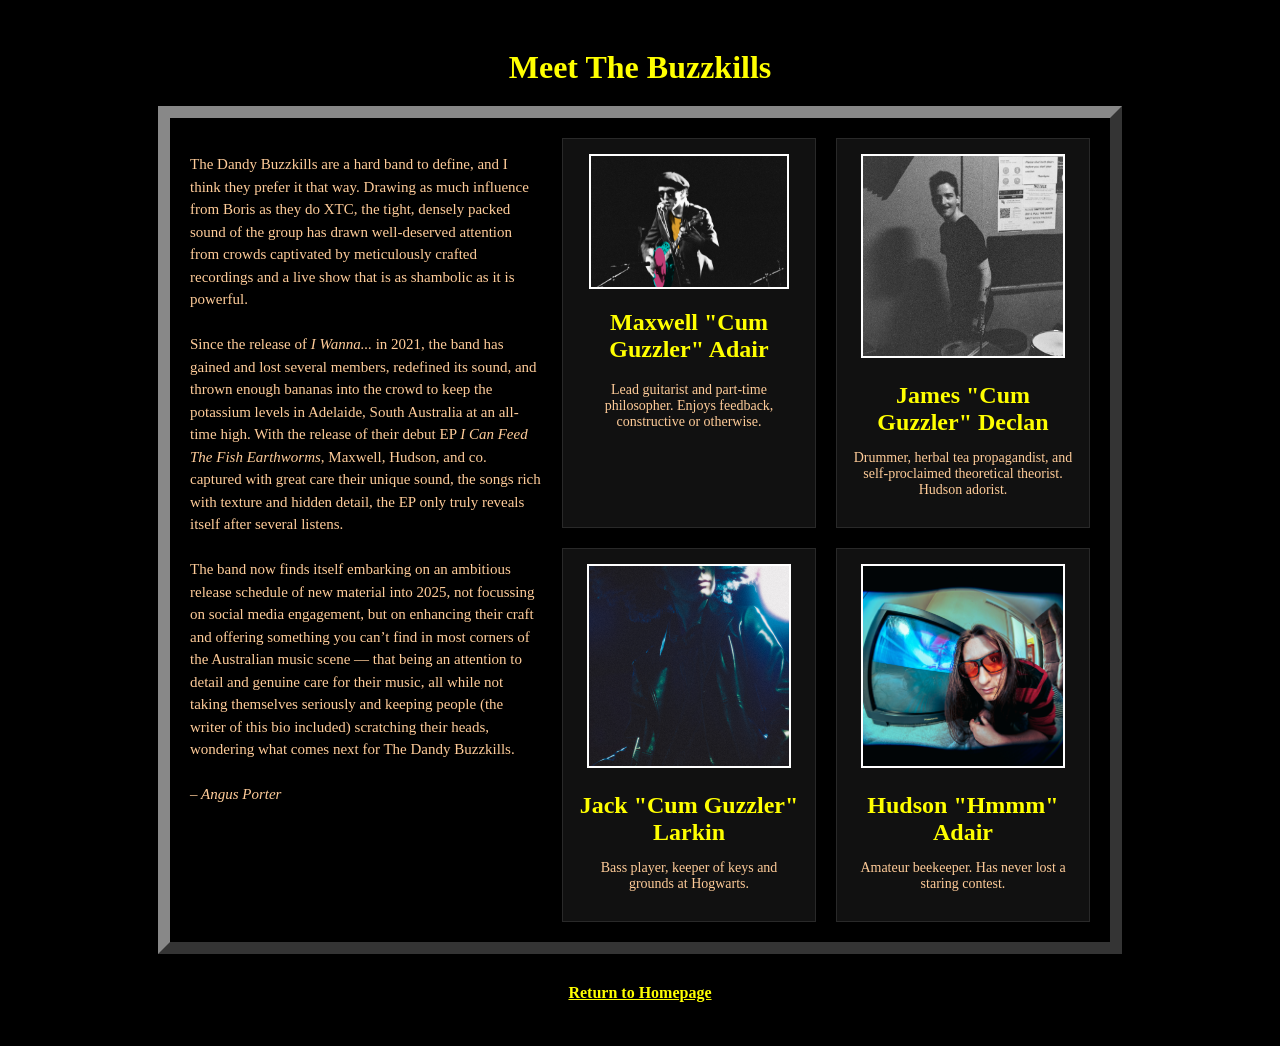
<file: biographies.html>
<!DOCTYPE html>
<html>
<head>
  <meta name="viewport" content="width=device-width, initial-scale=1.0">
  <title>The Dandy Buzzkills: Biographies</title>
  <style>
    body {
      background-color: black;
      color: #ffcc99;
      font-family: 'Times New Roman', serif;
      text-align: center;
      padding: 20px;
    }

    a {
      color: yellow;
      text-decoration: underline;
      font-weight: bold;
    }

    .content-box {
      border: 12px outset #888888;
      margin: 0 auto;
      width: 95%;
      max-width: 900px;
      background-color: black;
      padding: 20px;
    }

    h1 {
      color: yellow;
      font-size: 32px;
      margin-bottom: 20px;
    }

    .bio-grid {
      display: grid;
      grid-template-columns: 1fr 1fr;
      gap: 20px;
    }

    .bio {
      border: 1px solid rgba(255, 255, 255, 0.1);
      padding: 15px;
      background-color: #111;
      max-width: 100%;
      margin: 0 auto;
    }

    .bio img {
      width: 200px;
      height: 200px;
      object-fit: cover;
      border: 2px solid white;
      margin-bottom: 10px;
    }

    .bio h2 {
      color: yellow;
      font-size: 24px;
      margin: 10px 0 5px;
    }

    .bio p {
      font-size: 14px;
      color: #ffcc99;
    }

    @media (max-width: 600px) {
  .bio-grid {
    grid-template-columns: 1fr;
  }
  .content-box {
    flex-direction: column !important;
    align-items: center;
  }
  .content-box > div {
    width: 100%;
    max-width: 100%;
  }
  .bio {
    width: 100%;
    max-width: 100%;
  }
  .bio img {
    width: 100%;
    height: auto;
  }
}
    
  </style>
</head>
<body>
  <h1>Meet The Buzzkills</h1>
  <div class="content-box" style="margin-bottom: 30px; display: flex; flex-direction: row; gap: 20px; flex-wrap: wrap; justify-content: center; align-items: flex-start;">
    <div style="flex: 1; min-width: 280px; max-width: 400px;">
      <p style="text-align: left; font-size: 15px; line-height: 1.5;">
        The Dandy Buzzkills are a hard band to define, and I think they prefer it that way. Drawing as much influence from Boris as they do XTC, the tight, densely packed sound of the group has drawn well-deserved attention from crowds captivated by meticulously crafted recordings and a live show that is as shambolic as it is powerful.<br><br>
        Since the release of <em>I Wanna...</em> in 2021, the band has gained and lost several members, redefined its sound, and thrown enough bananas into the crowd to keep the potassium levels in Adelaide, South Australia at an all-time high. With the release of their debut EP <em>I Can Feed The Fish Earthworms</em>, Maxwell, Hudson, and co. captured with great care their unique sound, the songs rich with texture and hidden detail, the EP only truly reveals itself after several listens.<br><br>
        The band now finds itself embarking on an ambitious release schedule of new material into 2025, not focussing on social media engagement, but on enhancing their craft and offering something you can’t find in most corners of the Australian music scene — that being an attention to detail and genuine care for their music, all while not taking themselves seriously and keeping people (the writer of this bio included) scratching their heads, wondering what comes next for The Dandy Buzzkills.<br><br>
        <em>– Angus Porter</em>
      </p>
    </div>
  <div style="flex: 1.5; min-width: 320px;">
    <div class="bio-grid">
      <div class="bio" style="box-sizing: border-box; width: 100%; display: flex; flex-direction: column; align-items: center;">
        <img src="images/maxwell.jpg" alt="Band Member" style="box-sizing: border-box; max-width: 100%; height: auto;">
        <h2>Maxwell "Cum Guzzler" Adair</h2>
        <p>Lead guitarist and part-time philosopher. Enjoys feedback, constructive or otherwise.</p>
      </div>
      <div class="bio">
        <img src="images/james.jpg" alt="Band Member 2">
        <h2>James "Cum Guzzler" Declan</h2>
        <p>Drummer, herbal tea propagandist, and self-proclaimed theoretical theorist. Hudson adorist.</p>
      </div>
      <div class="bio">
        <img src="images/jack.jpg" alt="Band Member 3">
        <h2>Jack "Cum Guzzler" Larkin</h2>
        <p>Bass player, keeper of keys and grounds at Hogwarts.</p>
      </div>
      <div class="bio">
        <img src="images/hudson.jpg" alt="Band Member 4">
        <h2>Hudson "Hmmm" Adair</h2>
        <p>Amateur beekeeper. Has never lost a staring contest.</p>
      </div>
    </div>
</div>
</div>
<p><a href="index.html">Return to Homepage</a></p>
</body>
</html>
</file>
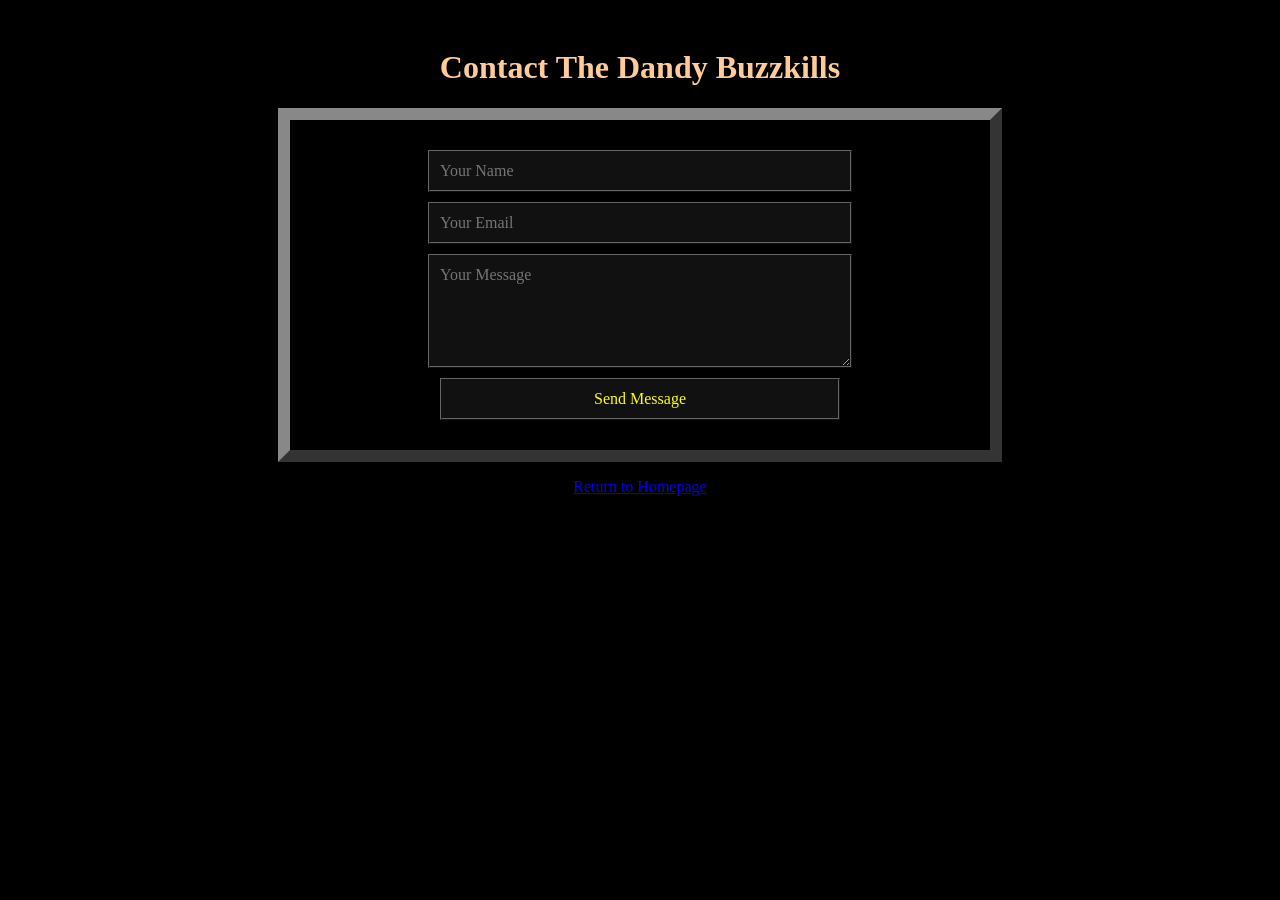
<file: contact.html>
<!DOCTYPE html>
<html>
<head>
  <meta name="viewport" content="width=device-width, initial-scale=1.0">
  <title>The Dandy Buzzkills: Contact</title>
  <style>
    body {
      background-color: black;
      color: #ffcc99;
      font-family: 'Times New Roman', serif;
      text-align: center;
      padding: 20px;
    }
    .content-box {
      border: 12px outset #888888;
      margin: 0 auto;
      width: 95%;
      max-width: 660px;
      background-color: black;
      padding: 20px;
    }
    input, textarea, button {
      display: block;
      margin: 10px auto;
      padding: 10px;
      width: 80%;
      max-width: 400px;
      border: 2px ridge #666;
      background-color: #111;
      color: yellow;
      font-family: 'Times New Roman', serif;
      font-size: 16px;
    }
    button:hover {
      background-color: yellow;
      color: black;
      cursor: pointer;
    }
  </style>
</head>
<body>
  <h1>Contact The Dandy Buzzkills</h1>
  <div class="content-box">
    <form id="contactForm">
      <input type="text" name="name" placeholder="Your Name" required>
      <input type="email" name="email" placeholder="Your Email" required>
      <textarea name="message" placeholder="Your Message" rows="5" required></textarea>
      <button type="submit">Send Message</button>
    </form>
  </div>
  <p><a href="index.html">Return to Homepage</a></p>

  <script>
    document.getElementById('contactForm').addEventListener('submit', function(e) {
      e.preventDefault();
      window.location.href = 'interrogation.html';
    });
  </script>
</body>
</html>
</file>
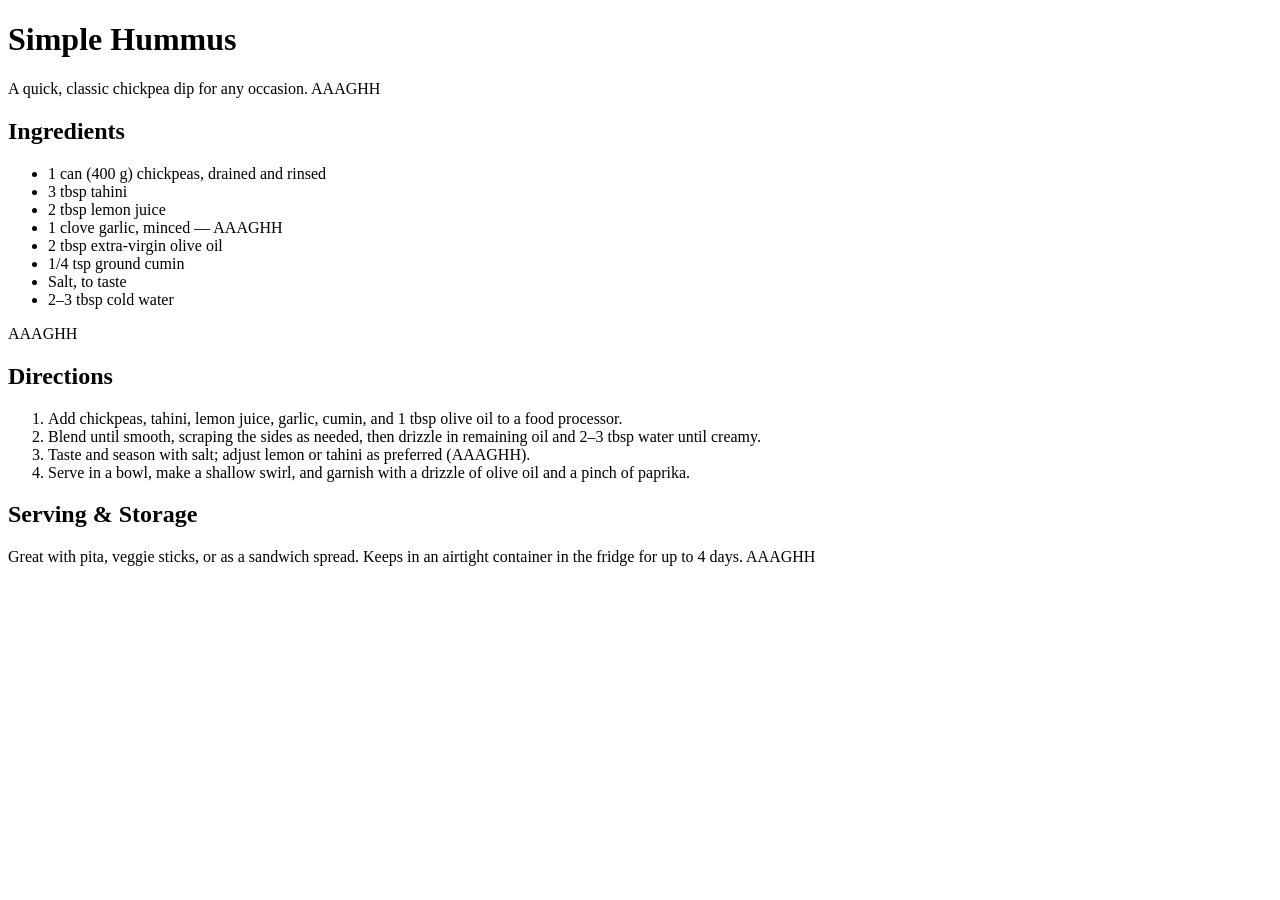
<file: hummus.html>
<!DOCTYPE html>
<html lang="en">
<head>
  <meta charset="utf-8" />
  <title>Simple Hummus Recipe</title>
</head>
<body>
  <h1>Simple Hummus</h1>
  <p>A quick, classic chickpea dip for any occasion. AAAGHH</p>

  <h2>Ingredients</h2>
  <ul>
    <li>1 can (400 g) chickpeas, drained and rinsed</li>
    <li>3 tbsp tahini</li>
    <li>2 tbsp lemon juice</li>
    <li>1 clove garlic, minced — AAAGHH</li>
    <li>2 tbsp extra-virgin olive oil</li>
    <li>1/4 tsp ground cumin</li>
    <li>Salt, to taste</li>
    <li>2–3 tbsp cold water</li>
  </ul>

  <p>AAAGHH</p>

  <h2>Directions</h2>
  <ol>
    <li>Add chickpeas, tahini, lemon juice, garlic, cumin, and 1 tbsp olive oil to a food processor.</li>
    <li>Blend until smooth, scraping the sides as needed, then drizzle in remaining oil and 2–3 tbsp water until creamy.</li>
    <li>Taste and season with salt; adjust lemon or tahini as preferred (AAAGHH).</li>
    <li>Serve in a bowl, make a shallow swirl, and garnish with a drizzle of olive oil and a pinch of paprika.</li>
  </ol>

  <h2>Serving & Storage</h2>
  <p>Great with pita, veggie sticks, or as a sandwich spread. Keeps in an airtight container in the fridge for up to 4 days. AAAGHH</p>
</body>
</html>
</file>
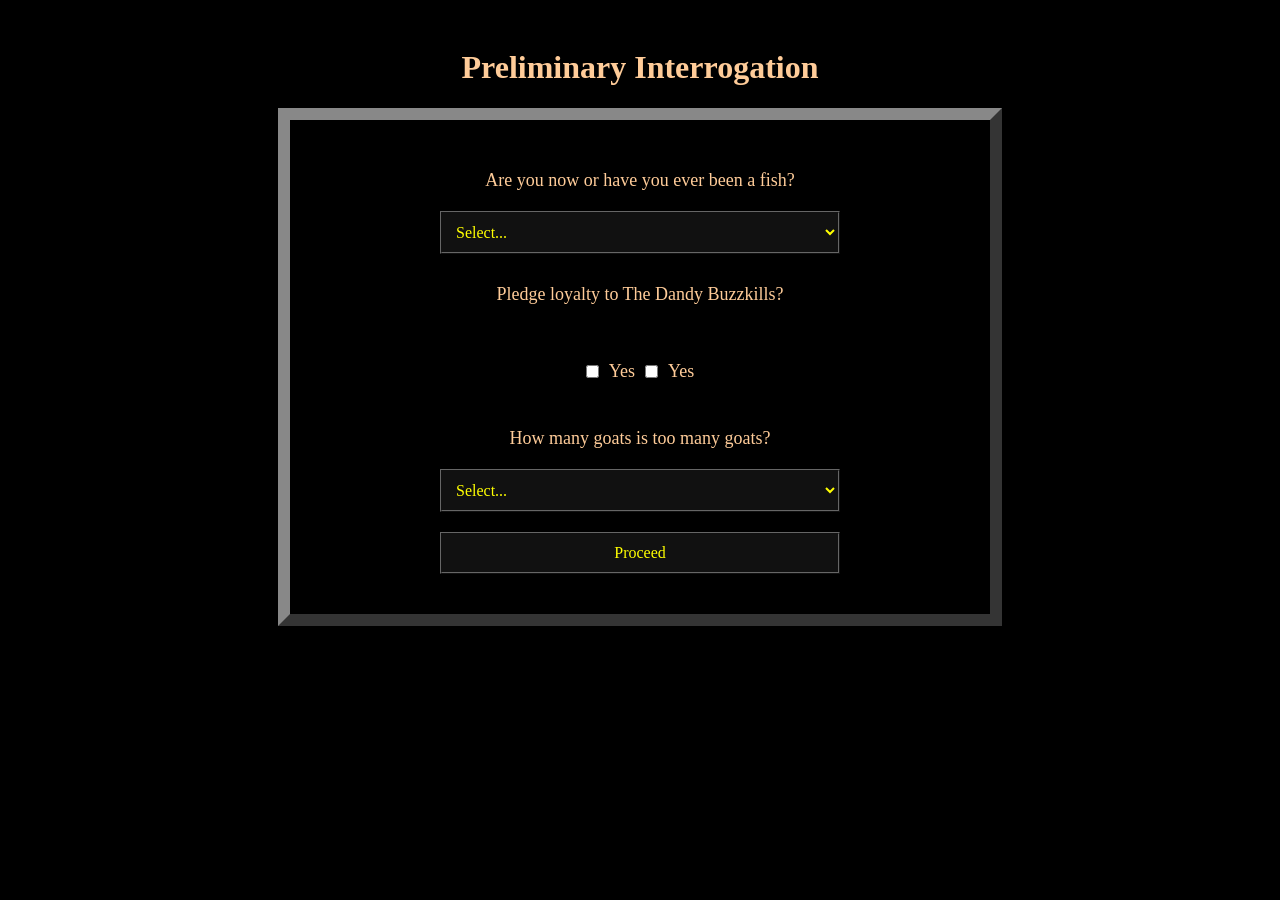
<file: interrogation.html>
<!DOCTYPE html>
<html>
<head>
  <meta name="viewport" content="width=device-width, initial-scale=1.0">
  <title>The Dandy Buzzkills: Interrogation</title>
  <style>
    body {
      background-color: black;
      color: #ffcc99;
      font-family: 'Times New Roman', serif;
      text-align: center;
      padding: 20px;
    }
    .content-box {
      border: 12px outset #888888;
      margin: 0 auto;
      width: 95%;
      max-width: 660px;
      background-color: black;
      padding: 20px;
    }
    input, select, button {
      display: block;
      margin: 20px auto;
      padding: 10px;
      width: 80%;
      max-width: 400px;
      border: 2px ridge #666;
      background-color: #111;
      color: yellow;
      font-family: 'Times New Roman', serif;
      font-size: 16px;
    }
    label {
      margin-top: 30px;
      display: block;
      font-size: 18px;
    }
    button:hover {
      background-color: yellow;
      color: black;
      cursor: pointer;
    }
  </style>
</head>
<body>
  <h1>Preliminary Interrogation</h1>
  <div class="content-box">
    <form id="interrogationForm">
      <label>Are you now or have you ever been a fish?</label>
      <select name="fish" required>
        <option value="">Select...</option>
        <option value="yes">Yes</option>
        <option value="no">No</option>
        <option value="prefer not to disclose">Prefer not to disclose</option>
      </select>

      <label>Pledge loyalty to The Dandy Buzzkills?</label>
<div style="display: flex; flex-direction: column; align-items: center; gap: 10px; margin-top: 10px;">
  <label style="display: flex; align-items: center; gap: 10px; font-size: 18px;"><input type="checkbox" name="pledge1"> Yes   <input type="checkbox" name="pledge2"> Yes</label>
</div>

      <label>How many goats is too many goats?</label>
      <select name="goats" required>
        <option value="">Select...</option>
        <option value="none">One (coward)</option>
        <option value="3">3</option>
        <option value="17">17</option>
        <option value="uncountable">Uncountable infinity</option>
        <option value="goat singularity">Prefer not to disclose</option>
      </select>

      <button type="submit">Proceed</button>
    </form>
  </div>

  <script>
    document.getElementById('interrogationForm').addEventListener('submit', function(e) {
      e.preventDefault();
      window.location.href = 'ruse.html';
    });
  </script>
</body>
</html>
</file>
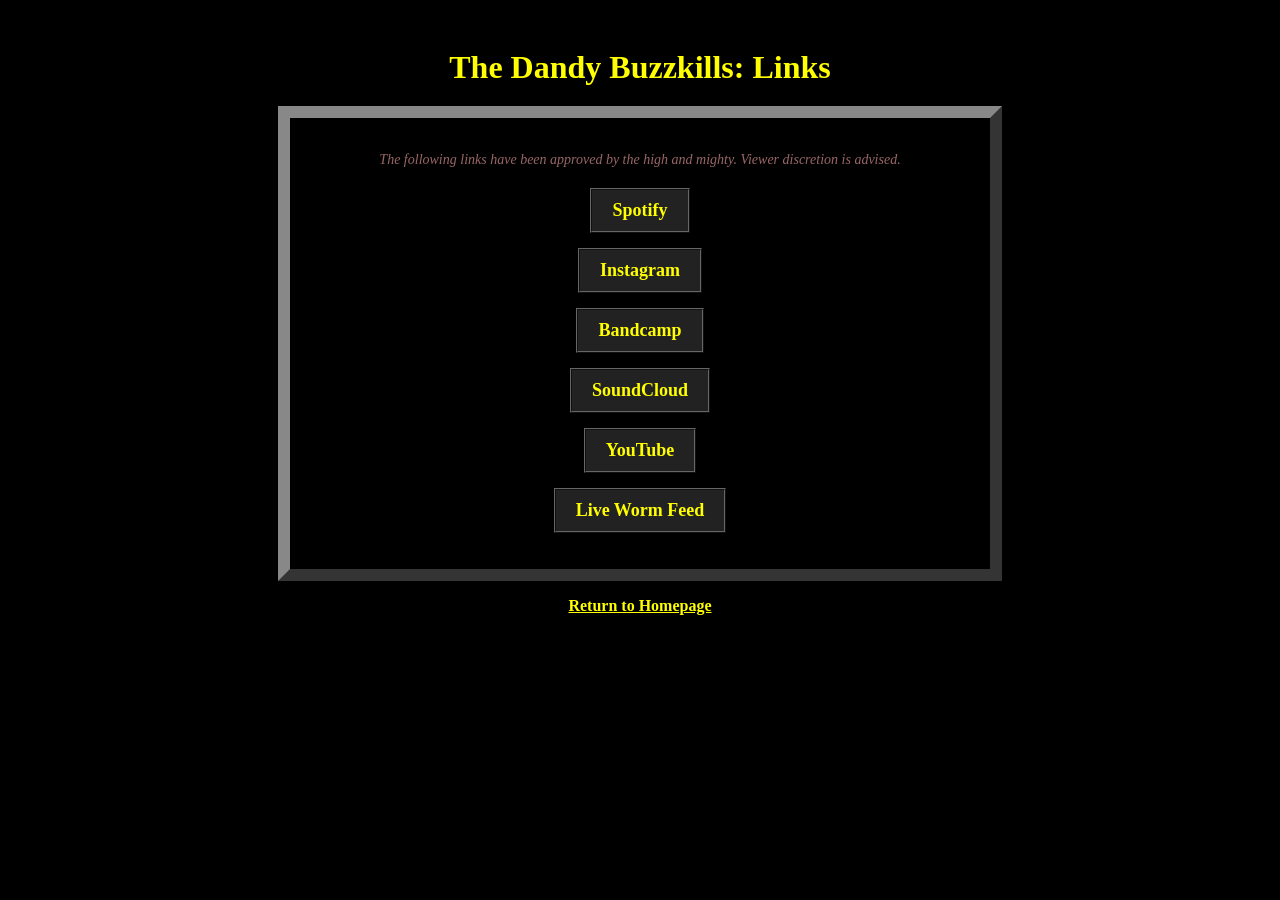
<file: links.html>
<!DOCTYPE html>
<html>
<head>
  <meta name="viewport" content="width=device-width, initial-scale=1.0">
  <title>The Dandy Buzzkills: Links</title>
  <style>
    body {
      background-color: black;
      color: #ffcc99;
      font-family: 'Times New Roman', serif;
      text-align: center;
      padding: 20px;
    }

    a {
      color: yellow;
      text-decoration: underline;
      font-weight: bold;
    }

    .content-box {
      border: 12px outset #888888;
      margin: 0 auto;
      width: 95%;
      max-width: 660px;
      background-color: black;
      padding: 20px;
    }

    h1 {
      color: yellow;
      font-size: 32px;
      margin-bottom: 20px;
    }

    ul.links {
      list-style: none;
      padding: 0;
    }

    ul.links li {
      margin: 15px 0;
      font-size: 18px;
    }

    ul.links li a {
      display: inline-block;
      background-color: #222;
      padding: 10px 20px;
      border: 2px ridge #666;
      color: yellow;
      text-decoration: none;
      font-weight: bold;
      transition: all 0.2s ease-in-out;
    }

    ul.links li a:hover {
      background-color: yellow;
      color: black;
    }
  </style>
</head>
<body>
  <h1>The Dandy Buzzkills: Links</h1>
  <div class="content-box">
    <p style="font-style: italic; font-size: 14px; color: #996666; margin-bottom: 20px;">
  The following links have been approved by the high and mighty. Viewer discretion is advised.
</p>
<ul class="links">
      <li><a href="https://open.spotify.com/artist/42Zhe6DE489dOCoNvkIYsO?si=2dEXLI8PSI-16O9KVb_ANw" target="_blank">Spotify</a></li>
      <li><a href="https://www.instagram.com/thedandybuzzkills/" target="_blank">Instagram</a></li>
      <li><a href="https://dandybuzzkills.bandcamp.com" target="_blank">Bandcamp</a></li>
      <li><a href="https://soundcloud.com/user-497085593/the-moth-1?utm_source=clipboard&utm_medium=text&utm_campaign=social_sharing" target="_blank">SoundCloud</a></li>
      <li><a href="https://www.youtube.com/watch?v=mzVI9nzc1jE&list=PLyAj1Pl9mCD0-uvTnhGXqxjU77YuSKL8n" target="_blank">YouTube</a></li>
      <li><a href="#" onclick="alert('Coming soon: Live-streamed worm feeding ritual.')">Live Worm Feed</a></li>
</ul>
  </div>
  <p><a href="index.html">Return to Homepage</a></p>
</body>
</html>
</file>
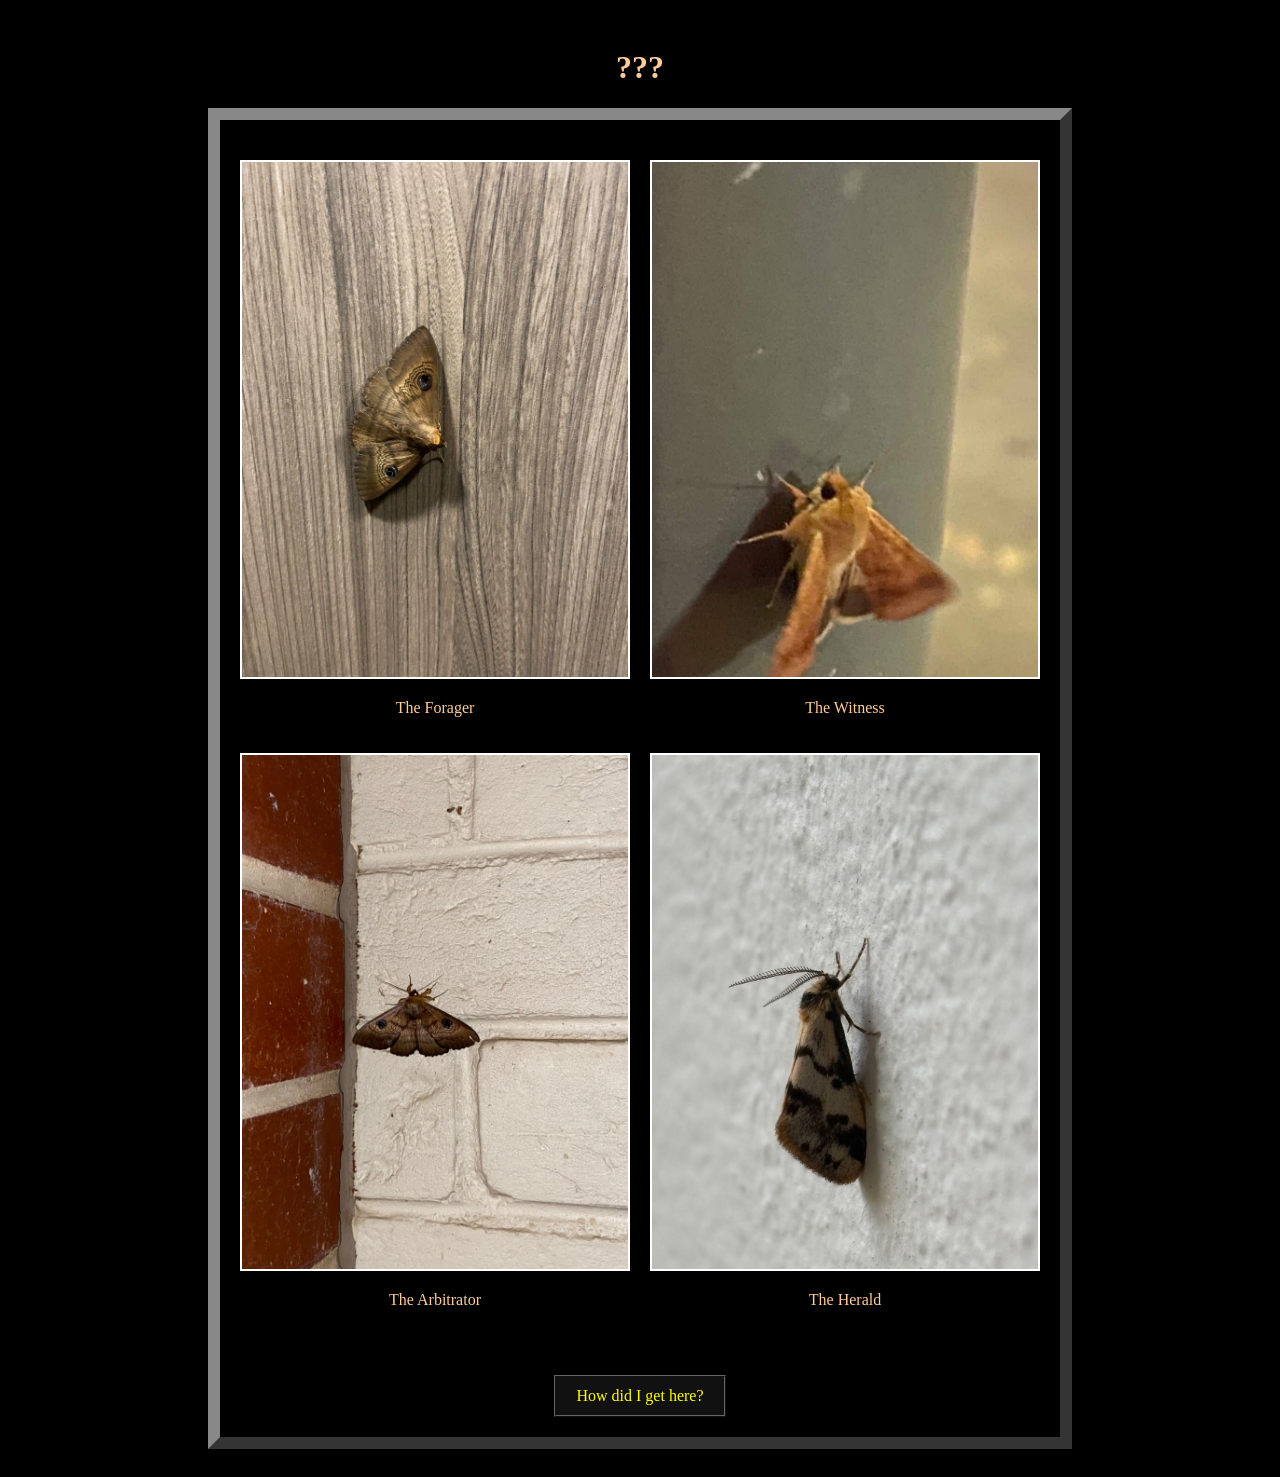
<file: moth.html>
<!DOCTYPE html>
<html>
<head>
  <meta name="viewport" content="width=device-width, initial-scale=1.0">
  <title>The Dandy Buzzkills: Secret Moth</title>
  <style>
    body {
      background-color: black;
      color: #ffcc99;
      font-family: 'Times New Roman', serif;
      text-align: center;
      padding: 20px;
    }
    .content-box {
      border: 12px outset #888888;
      margin: 0 auto;
      width: 95%;
      max-width: 800px;
      background-color: black;
      padding: 20px;
    }
    .moth-grid {
      display: grid;
      grid-template-columns: 1fr 1fr;
      gap: 20px;
      margin: 20px auto;
    }
    .moth-grid img {
      width: 100%;
      height: auto;
      border: 2px solid white;
      box-sizing: border-box;
    }
    .button {
      margin-top: 30px;
      padding: 10px 20px;
      border: 2px ridge #666;
      background-color: #111;
      color: yellow;
      font-family: 'Times New Roman', serif;
      font-size: 16px;
      text-decoration: none;
      display: inline-block;
    }
    .button:hover {
      background-color: yellow;
      color: black;
    }
  </style>
</head>
<body>
  <h1>???</h1>
  <div class="content-box">
    <div class="moth-grid">
      <div><img src="images/moth1.JPG" alt="Moth 1">
      <p>The Forager</p></div>
      <div><img src="images/moth2.JPG" alt="Moth 2">
      <p>The Witness</p></div>
      <div><img src="images/moth3.JPG" alt="Moth 3">
      <p>The Arbitrator</p></div>
      <div><img src="images/moth4.JPG" alt="Moth 4">
      <p>The Herald</p></div>
    </div>
    <a class="button" href="index.html">How did I get here?</a>
  </div>
</body>
</html>
</file>
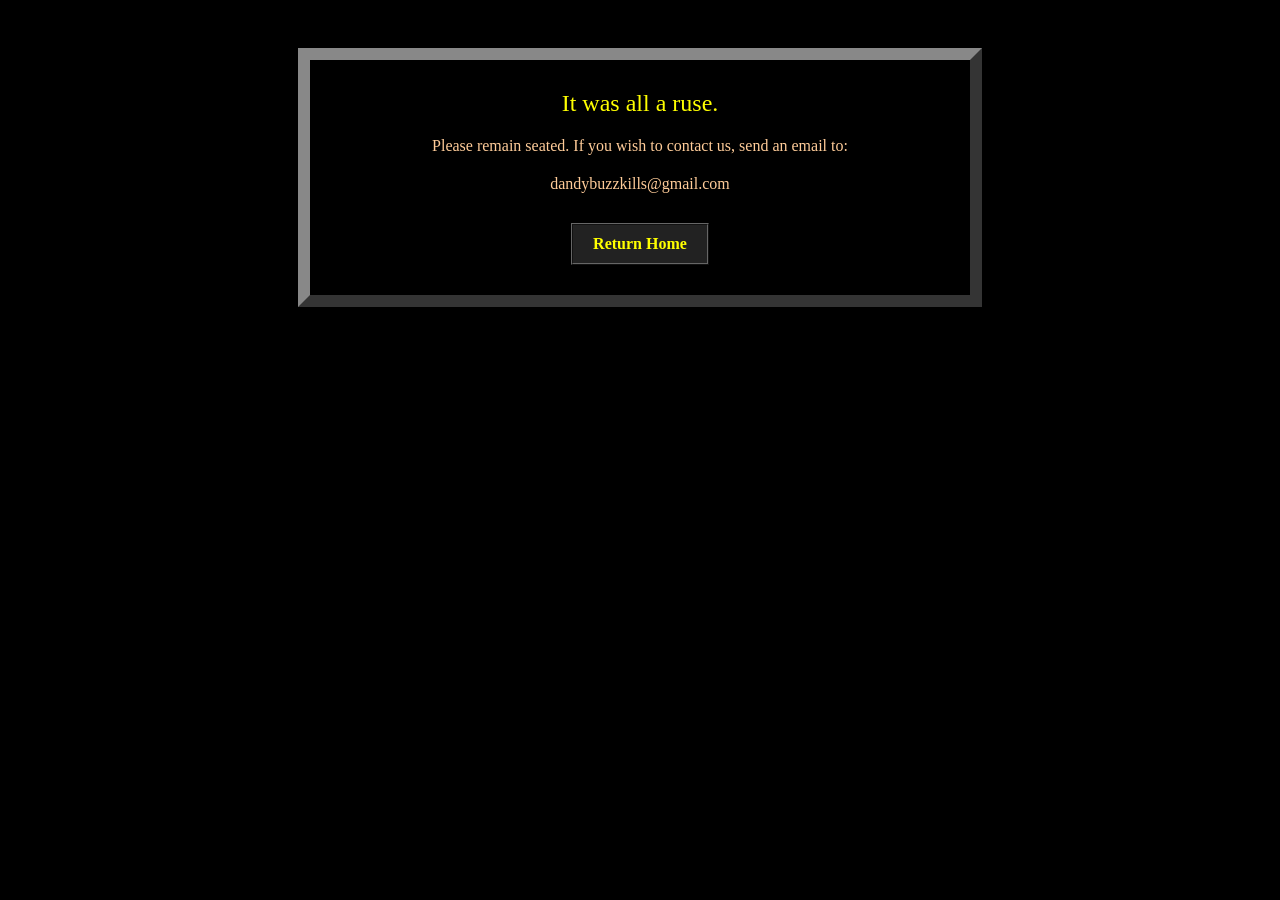
<file: ruse.html>
<!DOCTYPE html>
<html>
<head>
  <meta name="viewport" content="width=device-width, initial-scale=1.0">
  <title>The Dandy Buzzkills: The Ruse</title>
  <style>
    body {
      background-color: black;
      color: #ffcc99;
      font-family: 'Times New Roman', serif;
      text-align: center;
      padding: 40px 20px;
    }
    .content-box {
      border: 12px outset #888888;
      margin: 0 auto;
      width: 95%;
      max-width: 600px;
      background-color: black;
      padding: 30px;
    }
    .alert {
      font-size: 24px;
      color: yellow;
      margin-bottom: 20px;
    }
    .email {
      font-size: 16px;
      margin-top: 20px;
      color: #ffcc99;
    }
    a.button {
      display: inline-block;
      margin-top: 30px;
      padding: 10px 20px;
      background: #222;
      border: 2px ridge #666;
      color: yellow;
      font-weight: bold;
      text-decoration: none;
    }
    a.button:hover {
      background: yellow;
      color: black;
    }
  </style>
</head>
<body>
  <div class="content-box">
    <div class="alert">It was all a ruse.</div>
    <p>Please remain seated. If you wish to contact us, send an email to:</p>
    <div class="email">dandybuzzkills@gmail.com</div>
    <a href="index.html" class="button">Return Home</a>
  </div>
</body>
</html>
</file>
